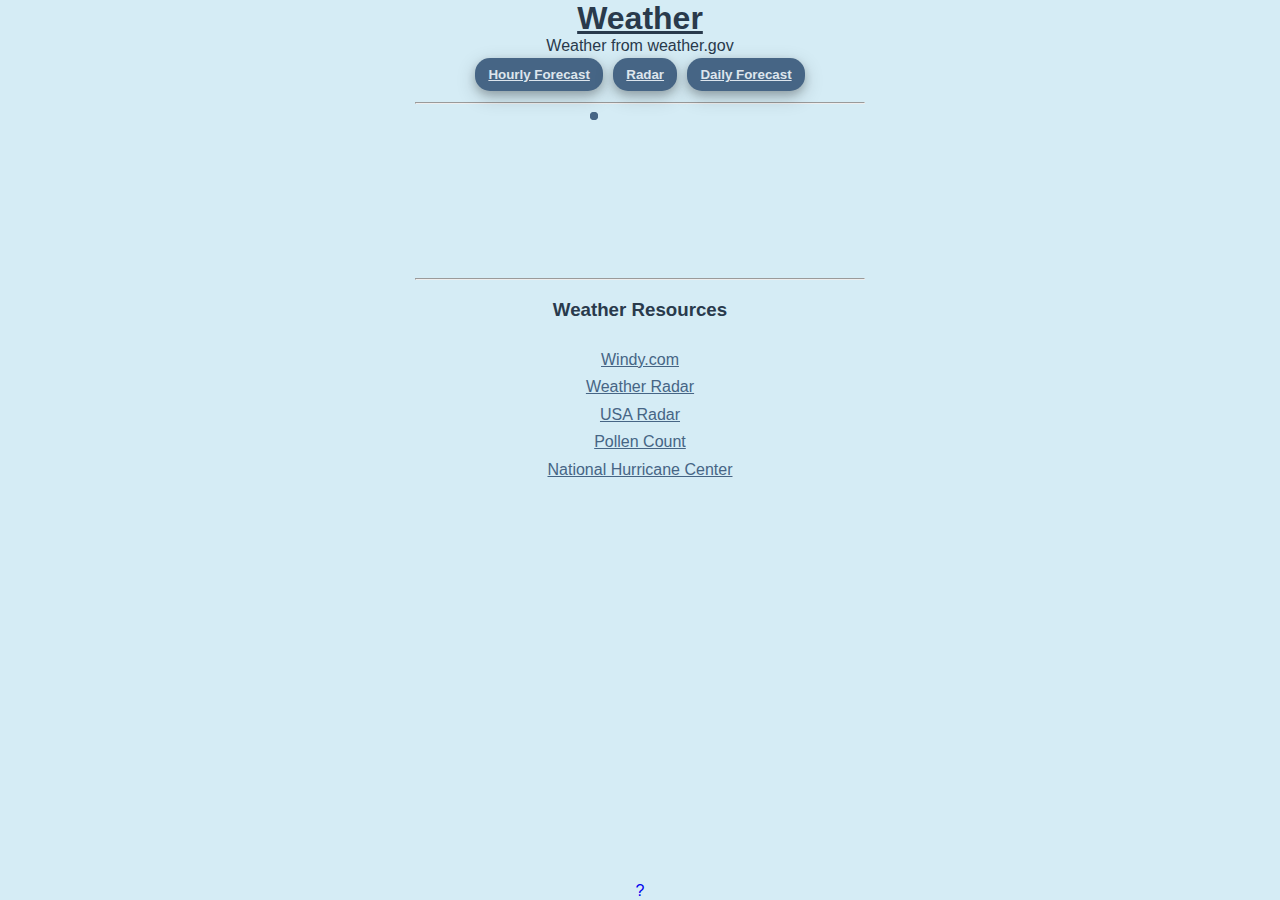
<file: index.html>
<!DOCTYPE html>
<html lang="en">
  <head>
    <!-- (A) TITLE + CHARSET + DESCRIPTION -->
    <title>Weather</title>
    <meta charset="utf-8">
    <meta name="description" content="a Weather PWA">

    <!-- (B) VIEWPORT (ALLOW ZOOM IN, NOT OUT) -->
    <meta name="viewport" content="width=device-width, initial-scale=1.0, maximum-scale=1.5">

    <!-- (C) WEB APP MANIFEST -->
    <!-- https://web.dev/add-manifest/ -->
    <link rel="manifest" href="manifest.json">

    <!-- (D) GOOD OLD FAVICON -->
    <link rel="icon" href="images/favicon.png" type="image/png">

    <!-- (E) ANDROID/CHROME -->
    <meta name="mobile-web-app-capable" content="yes">
    <meta name="theme-color" content="white">

    <!-- (F) IOS APP ICON + MOBILE SAFARI -->
    <link rel="apple-touch-icon" href="images/icon-512.png">
    <meta name="apple-mobile-web-app-capable" content="yes">
    <meta name="apple-mobile-web-app-status-bar-style" content="black">
    <meta name="apple-mobile-web-app-title" content="Weather">

    <!-- (G) WINDOWS -->
    <meta name="msapplication-TileImage" content="images/icon-512.png">
    <meta name="msapplication-TileColor" content="#ffffff">

    <!-- (H) STYLESHEET + JAVASCRIPT -->
    <link rel="stylesheet" href="style.css">
    <script defer src="main.js"></script>
	<script src="pulltorefresh.js"></script>
	
  </head>
  <body onload="getWeather()">
    <div class='top'>
    <h1 onClick="returnFront()">Weather</h1>
	<p>Weather from weather.gov</p>
	
    <div>
        <button type="button" class='buttons' onClick="getForecastHourly()">Hourly Forecast</button>
        <button type="button" class='buttons' onClick="getRadar()">Radar</button>
        <button type="button" class='buttons' onClick="getForecastDaily()">Daily Forecast</button> 
        <hr>
    </div>
	
	<div id='isnotsupported'></div>
	</div> <!-- 	End top -->
	
	<!-- Loading animation -->
	<div class="lds-ripple"><div></div><div></div></div>
	
	<!-- Current Weather -->	
		<h2 id="location"></h2>
		<p id='today'></p> 
	<div class="mainFront">
	  <p id="currentweather"></p>
	  <br>
	  <hr>
	  <h3>Weather Resources</h3>
	  <ul class='links'>
	    <li><a href='https://www.windy.com/'>Windy.com</a></li>
	    <li><a href='https://radar.weather.gov'>Weather Radar</a></li>
	    <li><a href='https://radar.weather.gov/ridge/standard/CONUS_loop.gif'>USA Radar</a></li>
	    <li><a href='https://www.pollen.com/'>Pollen Count</a></li>
	    <li><a href='https://www.nhc.noaa.gov/'>National Hurricane Center</a></li>
	  </ul>
	</div>
	
	<!-- Hourly Weather -->	
	<div class="hourlyFront">
		<p id="hourlyweather"></p>
<!-- 		<button type="button" onClick="returnFront()">Back</button> -->
	</div>
	
	<!-- Radar -->	
	<div class="radarFront">
		<p id="radarweather"></p>
<!-- 		<button type="button" onClick="returnFront()">Back</button> -->
	</div>

	<!-- Daily Weather -->	
	<div class="dailyFront">
		<p id="dailyweather"></p>
	</div>
	<div class='footer'>
	<a href='help.html'>?</a>
	</div>
  </body>
</html>
</file>
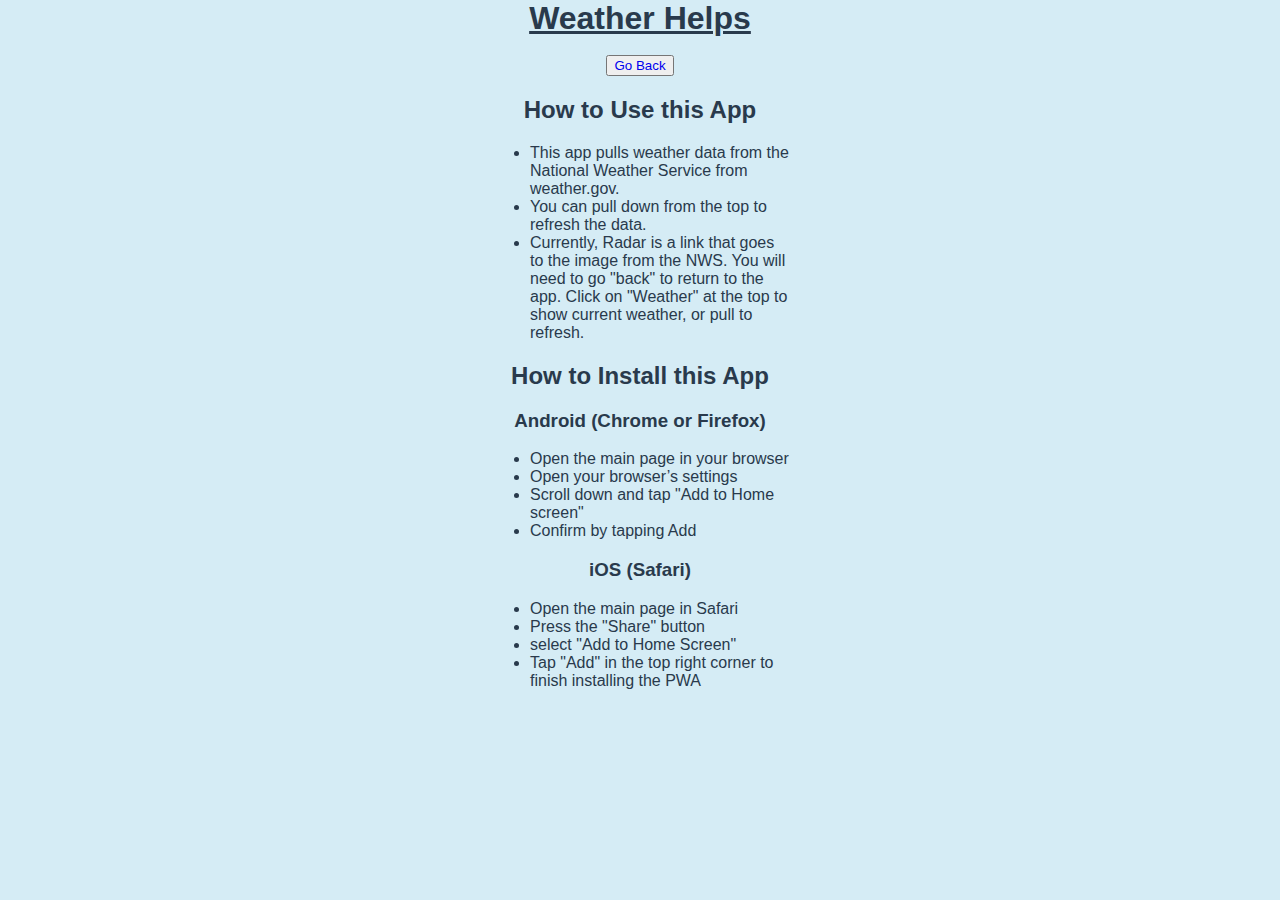
<file: help.html>
<!doctype html>
<html lang="en">
<head>
	<meta charset="utf-8">
	<title>Weather Helps</title>
	<meta name="viewport" content="width=device-width, initial-scale=1">

    <!-- (D) GOOD OLD FAVICON -->
    <link rel="icon" href="images/favicon.png" type="image/png">

    <link rel="stylesheet" href="help-style.css">
     <!-- <link rel="stylesheet" href="https://unpkg.com/mvp.css@1.10.2/mvp.css"> -->
    
	</head>
<body>

<div class='reference'>
<h1>Weather Helps</h1>

<div id='help'>
<br><button><a href='index.html'>Go Back</a></button>

<h2>How to Use this App</h2>

<ul>
<li>This app pulls weather data from the National Weather Service from weather.gov.</li>

<li>You can pull down from the top to refresh the data.</li>

<li>Currently, Radar is a link that goes to the image from the NWS. You will need to go "back" to return to the app. Click on "Weather" at the top to show current weather, or pull to refresh.</li>

</ul>

<h2>How to Install this App</h2>

<h3>Android (Chrome or Firefox)</h3>
    <ul>
        <li>Open the main page in your browser</li>
        <li>Open your browser’s settings</li>
        <li>Scroll down and tap "Add to Home screen"</li>
        <li>Confirm by tapping Add</li>
    </ul>

<h3>iOS (Safari)</h3>
    <ul>
        <li>Open the main page in Safari</li>
        <li>Press the "Share" button</li>
        <li>select "Add to Home Screen"</li>
        <li>Tap "Add" in the top right corner to finish installing the PWA</li>
    </ul>

</div>
<br>
</body>
</html>
</file>
<file: style.css>
* { font-family: clean,verdana, sans-serif; }

body {
/*     padding: 0; */
/*    margin: 0;*/
    background: #d5ecf5;  /* was 000 */
    color: #293a4c;          /* was fff */
    text-align: center;
    overflow-y: scroll; /* Add the ability to scroll */
    /* Hide scrollbar for IE, Edge and Firefox */
    -ms-overflow-style: none;  /* IE and Edge */
    scrollbar-width: none;  /* Firefox */
    max-width: 450px;
    margin: auto;
}

/* Hide scrollbar for Chrome, Safari and Opera */
body::-webkit-scrollbar {
    display: none;
}

.top {
    position: -webkit-sticky;
    position: sticky;
    top: 0;
    background-color: #d5ecf5;
}

h1 {
    margin: 0;
    text-decoration: underline;
/*     padding: 0; */
}

p {
    margin: 0;
/*     padding: 0; */
}

.links {
    list-style-type: none; /* Remove bullets */
    justify-content: center;
    display: inline-block;
    text-align: center;
    border: none;
    box-shadow: none;
/*     border: 1px solid red; */
    padding-top: 0;
}

.links li {
    padding: 0.3em;
}

.links a {
    color: #466585;
}

img {
    max-width:100%;
/*     max-width: 56px; */
    border: 1px solid #293a4c;
    box-shadow: 0 4px 8px 0 rgba(0, 0, 0, 0.2), 0 6px 20px 0 rgba(0, 0, 0, 0.19);
    border-radius: 5%;  /* was 4px */
    height:auto;
    display: block;
    float: left;
    margin-right: 1em;
}

.imgradar {
    border-radius: 2%;
    display: block;
    margin: 0 auto;
    max-width: 90%;
}

#radarweather {
    display: flex;
    justify-content: center;
    align-items: center;
    max-height: 80%;
}

#currentweather {
    display: flex;
    justify-content: center;
    align-items: center;
    padding: 0.5em;
    margin: 0 3rem;
}

#today {
    margin-bottom: 1em;
}

#location {
    margin-bottom: 0.2em;
}

ul {
    margin: auto;
    text-align: left;
    padding:0.5em;
    max-width: 300px;
    display: flex;
    justify-content: start;
    align-items: center;
    border: 1px solid #dde5ed;
    box-shadow: 0 2px 4px 0 rgba(0, 0, 0, 0.2), 0 3px 20px 0 rgba(0, 0, 0, 0.19);
    border-radius: 4px;   
    margin-top: 0.4em;
}

.buttons {
    background-color: #466585; 
    border: none;
    border-radius: 15px;
    color: #dde5ed;
    padding: 0.7em 1em;
    margin: 0.2em;
    text-align: center;
    text-decoration: none;
    display: inline-block;
    font-weight: bold;
    text-decoration: underline;
    box-shadow: 0 4px 8px 0 rgba(0, 0, 0, 0.2), 0 6px 20px 0 rgba(0, 0, 0, 0.19);
}

.buttons:active {
  background-color: #466585;
/*   box-shadow: 0 5px #666; */
  transform: translateY(2px);
}

.footer {
   position: fixed;
   left: 0;
   bottom: 0;
   width: 100%;
   background-color: #d5ecf5;
   color: white;
   text-align: center;
/*   margin: 1em;*/
}

.footer a {
    text-align: right;
    text-decoration: none;
}

/* ***************************** */
/* Loading gif                   */
/* From: https://loading.io/css/ */
/* ***************************** */
.lds-ripple {
  display: inline-block;
  position: relative;
  width: 100px;
  height: 100px;
}
.lds-ripple div {
  position: absolute;
  border: 4px solid #466585;  /* Was: #fff Alt: #293a4c Is: Same as buttons */
  opacity: 1;
  border-radius: 50%;
  animation: lds-ripple 1s cubic-bezier(0, 0.2, 0.8, 1) infinite;
}
.lds-ripple div:nth-child(2) {
  animation-delay: -0.5s;
}
@keyframes lds-ripple {
  0% {
    top: 45px;
    left: 45px;
    width: 0;
    height: 0;
    opacity: 1;
  }
  100% {
    top: 0px;
    left: 0px;
    width: 90px;
    height: 90px;
    opacity: 0;
  }
}
</file>
<file: help-style.css>
* { font-family: clean,verdana, sans-serif; }

body {
/*     padding: 0; */
    margin: 0;
    background: #d5ecf5;  /* was 000 */
    color: #293a4c;          /* was fff */
    text-align: center;
    overflow-y: scroll; /* Add the ability to scroll */
    /* Hide scrollbar for IE, Edge and Firefox */
    -ms-overflow-style: none;  /* IE and Edge */
    scrollbar-width: none;  /* Firefox */
}

/* Hide scrollbar for Chrome, Safari and Opera */
body::-webkit-scrollbar {
    display: none;
}

.top {
    position: -webkit-sticky;
    position: sticky;
    top: 0;
    background-color: #d5ecf5;
}

h1 {
    margin: 0;
    text-decoration: underline;
/*     padding: 0; */
}

p {
    margin: 0;
/*     padding: 0; */
}

#help ul {
	text-align: left;
}

#help {
	width: 300px;
	margin: auto;
}

a {
	text-decoration: none;
}

.buttons {
    background-color: #466585; 
    border: none;
    border-radius: 15px;
    color: #dde5ed;
    padding: 0.7em 1em;
    margin: 0.2em;
    text-align: center;
    text-decoration: none;
    display: inline-block;
    font-weight: bold;
    text-decoration: underline;
    box-shadow: 0 4px 8px 0 rgba(0, 0, 0, 0.2), 0 6px 20px 0 rgba(0, 0, 0, 0.19);
}

.buttons:active {
  background-color: #466585;
/*   box-shadow: 0 5px #666; */
  transform: translateY(2px);
}
</file>
